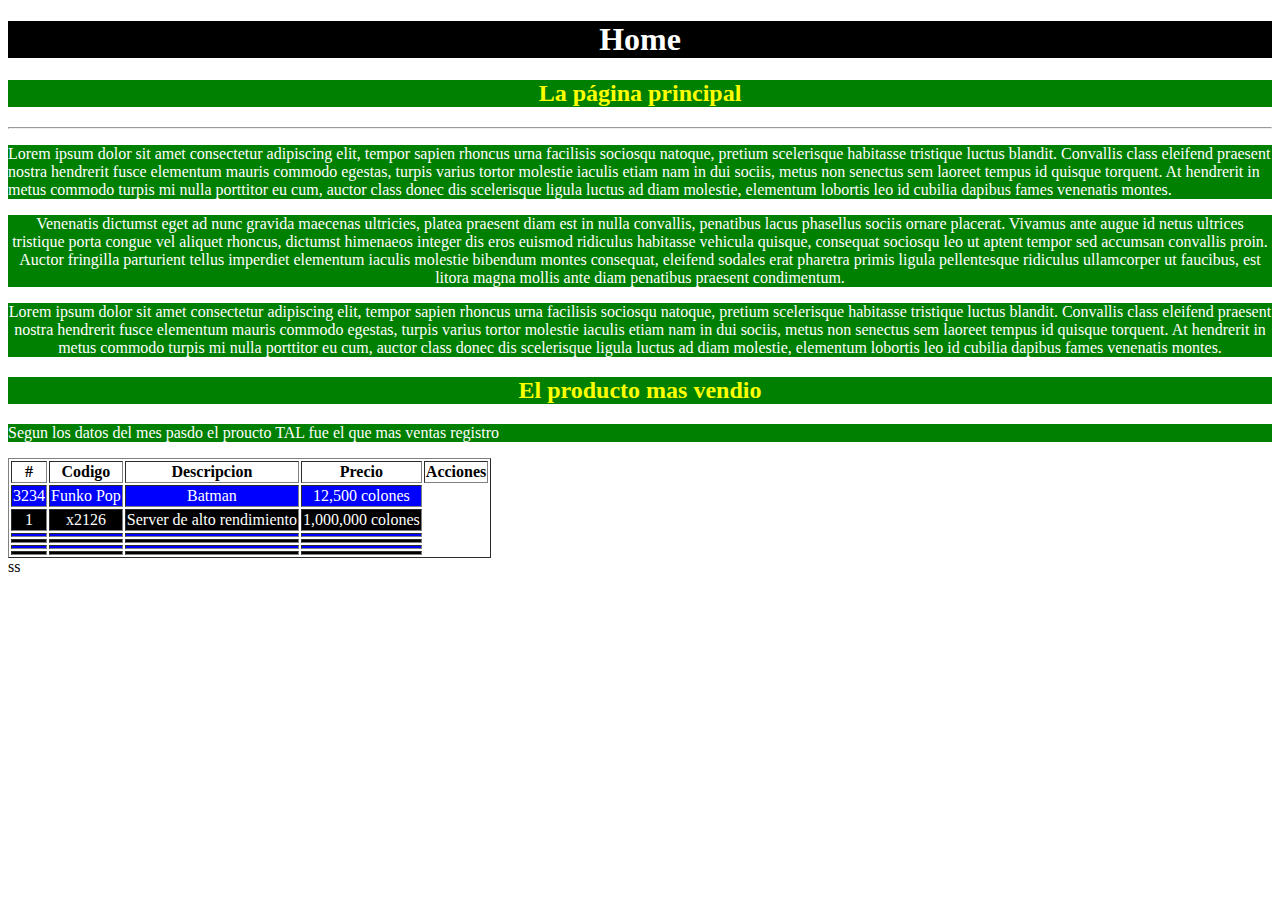
<file: src/main/resources/static/index.html>
<!DOCTYPE html>
<!--

-->
<html>
    <head>
        <title>Techshop</title>
        <meta charset="UTF-8">
        <link href="css/estilos.css" rel="stylesheet" type="text/css"/>
    </head>
    <body>
        <div>
            <h1 style="text-align:center; background-color:black;color:white">Home</h1>
            <h2>La página principal</h2>
            <hr/>
        </div>
        <div style="text-align: center">
            <p style="text-align: left">Lorem ipsum dolor sit amet consectetur adipiscing elit, tempor sapien rhoncus urna facilisis sociosqu natoque, pretium scelerisque habitasse tristique luctus blandit. Convallis class eleifend praesent nostra hendrerit fusce elementum mauris commodo egestas, turpis varius tortor molestie iaculis etiam nam in dui sociis, metus non senectus sem laoreet tempus id quisque torquent. At hendrerit in metus commodo turpis mi nulla porttitor eu cum, auctor class donec dis scelerisque ligula luctus ad diam molestie, elementum lobortis leo id cubilia dapibus fames venenatis montes.</p>
            <p>Venenatis dictumst eget ad nunc gravida maecenas ultricies, platea praesent diam est in nulla convallis, penatibus lacus phasellus sociis ornare placerat. Vivamus ante augue id netus ultrices tristique porta congue vel aliquet rhoncus, dictumst himenaeos integer dis eros euismod ridiculus habitasse vehicula quisque, consequat sociosqu leo ut aptent tempor sed accumsan convallis proin. Auctor fringilla parturient tellus imperdiet elementum iaculis molestie bibendum montes consequat, eleifend sodales erat pharetra primis ligula pellentesque ridiculus ullamcorper ut faucibus, est litora magna mollis ante diam penatibus praesent condimentum.</p>
            <p>Lorem ipsum dolor sit amet consectetur adipiscing elit, tempor sapien rhoncus urna facilisis sociosqu natoque, pretium scelerisque habitasse tristique luctus blandit. Convallis class eleifend praesent nostra hendrerit fusce elementum mauris commodo egestas, turpis varius tortor molestie iaculis etiam nam in dui sociis, metus non senectus sem laoreet tempus id quisque torquent. At hendrerit in metus commodo turpis mi nulla porttitor eu cum, auctor class donec dis scelerisque ligula luctus ad diam molestie, elementum lobortis leo id cubilia dapibus fames venenatis montes.</p>
        </div>
        
        <aside>
            <h2>El producto mas vendio</h2>
            <p>Segun los datos del mes pasdo el proucto TAL fue el que mas ventas registro</p>
        </aside>
        <table border="1">
            <thead>
                <tr>
                    <th>#</th>
                    <th>Codigo</th>
                    <th>Descripcion</th>
                    <th>Precio</th>
                    <th>Acciones</th>
                </tr>
            </thead>
            <tbody>
                <tr>
                    <td>3234</td>
                    <td>Funko Pop</td>
                    <td>Batman</td>
                    <td>12,500 colones</td>
                </tr>
                <tr>
                    <td>1</td>
                    <td>x2126</td>
                    <td>Server de alto rendimiento</td>
                    <td>1,000,000 colones</td>
                </tr>
                <tr>
                    <td></td>
                    <td></td>
                    <td></td>
                    <td></td>
                </tr>
                <tr>
                    <td></td>
                    <td></td>
                    <td></td>
                    <td></td>
                </tr>
                <tr>
                    <td></td>
                    <td></td>
                    <td></td>
                    <td></td>
                </tr>
                <tr>
                    <td></td>
                    <td></td>
                    <td></td>
                    <td></td>
                </tr>
            </tbody>
        </table>

    </body>
</html>
ss
</file>
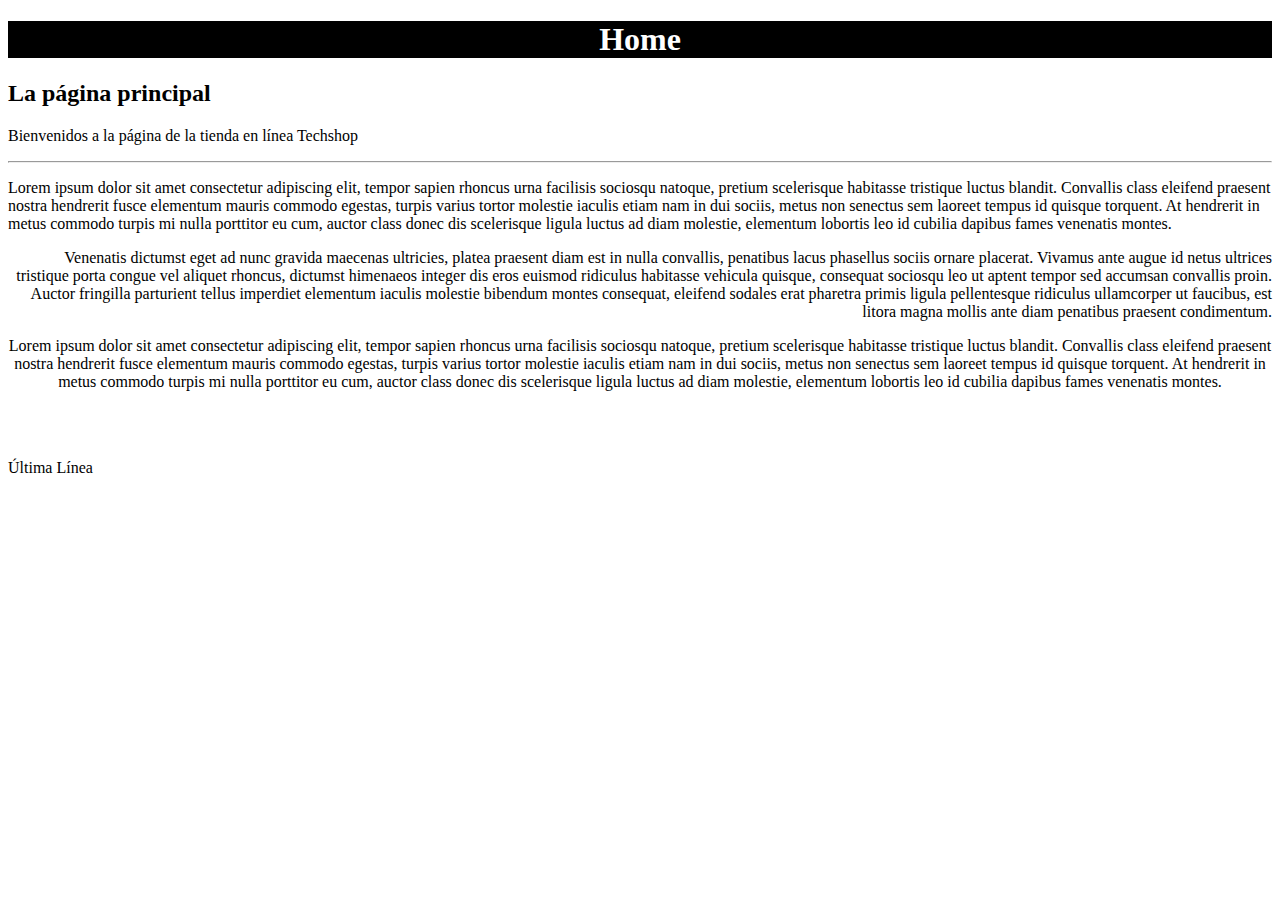
<file: src/main/resources/static/ejemplo2.html>
<!DOCTYPE html>
<!--

-->
<html>
    <head>
        <title>Techshop</title>
        <meta charset="UTF-8">
    </head>
    <body>
        <header>
            <h1 style="text-align:center; background-color:black;color:white">Home</h1>
            <h2>La página principal</h2>
            <p>Bienvenidos a la página de la tienda en línea Techshop</p>
            <hr/>    
        </header>
        <div>
            <nav>
                <p style="text-align: left">Lorem ipsum dolor sit amet consectetur adipiscing elit, tempor sapien rhoncus urna facilisis sociosqu natoque, pretium scelerisque habitasse tristique luctus blandit. Convallis class eleifend praesent nostra hendrerit fusce elementum mauris commodo egestas, turpis varius tortor molestie iaculis etiam nam in dui sociis, metus non senectus sem laoreet tempus id quisque torquent. At hendrerit in metus commodo turpis mi nulla porttitor eu cum, auctor class donec dis scelerisque ligula luctus ad diam molestie, elementum lobortis leo id cubilia dapibus fames venenatis montes.</p>  
                <p style="text-align: right">Venenatis dictumst eget ad nunc gravida maecenas ultricies, platea praesent diam est in nulla convallis, penatibus lacus phasellus sociis ornare placerat. Vivamus ante augue id netus ultrices tristique porta congue vel aliquet rhoncus, dictumst himenaeos integer dis eros euismod ridiculus habitasse vehicula quisque, consequat sociosqu leo ut aptent tempor sed accumsan convallis proin. Auctor fringilla parturient tellus imperdiet elementum iaculis molestie bibendum montes consequat, eleifend sodales erat pharetra primis ligula pellentesque ridiculus ullamcorper ut faucibus, est litora magna mollis ante diam penatibus praesent condimentum.</p>
                <p style="text-align: center">Lorem ipsum dolor sit amet consectetur adipiscing elit, tempor sapien rhoncus urna facilisis sociosqu natoque, pretium scelerisque habitasse tristique luctus blandit. Convallis class eleifend praesent nostra hendrerit fusce elementum mauris commodo egestas, turpis varius tortor molestie iaculis etiam nam in dui sociis, metus non senectus sem laoreet tempus id quisque torquent. At hendrerit in metus commodo turpis mi nulla porttitor eu cum, auctor class donec dis scelerisque ligula luctus ad diam molestie, elementum lobortis leo id cubilia dapibus fames venenatis montes.</p>
            </nav>
            </div>
        <br>
        <br>

        <p>Última Línea</p>
    </body>
</html>
</file>
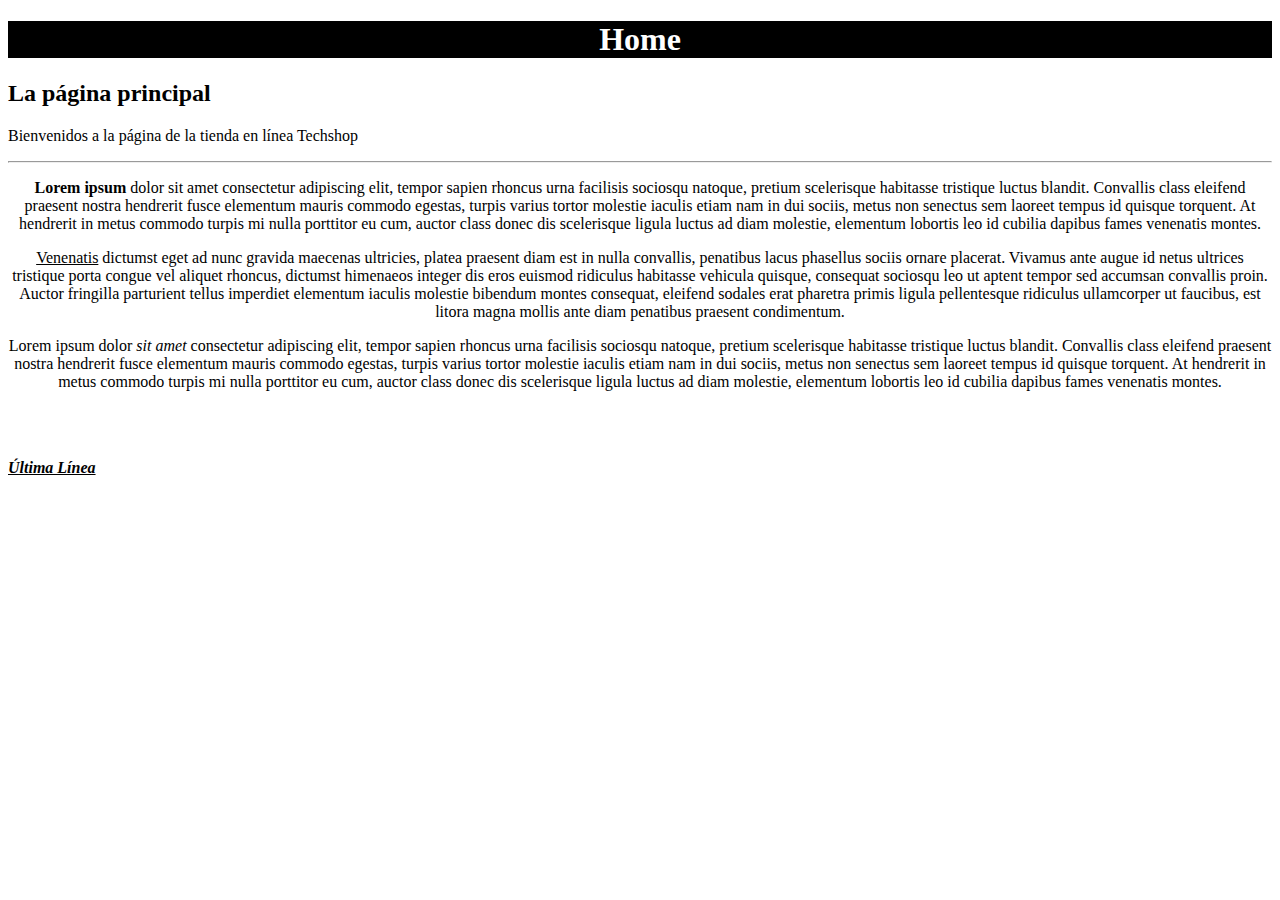
<file: src/main/resources/static/ejemplo3.html>
<!DOCTYPE html>
<!--

-->
<html>
    <head>
        <title>Techshop</title>
        <meta charset="UTF-8">
    </head>
    <body>
        <div>
            <h1 style="text-align:center; background-color:black;color:white">Home</h1>
            <h2>La página principal</h2>
            <p>Bienvenidos a la página de la tienda en línea Techshop</p>
            <hr/>
        </div>
        <div style="text-align: center">
            <p><strong>Lorem ipsum</strong> dolor sit amet consectetur adipiscing elit, tempor sapien rhoncus urna facilisis sociosqu natoque, pretium scelerisque habitasse tristique luctus blandit. Convallis class eleifend praesent nostra hendrerit fusce elementum mauris commodo egestas, turpis varius tortor molestie iaculis etiam nam in dui sociis, metus non senectus sem laoreet tempus id quisque torquent. At hendrerit in metus commodo turpis mi nulla porttitor eu cum, auctor class donec dis scelerisque ligula luctus ad diam molestie, elementum lobortis leo id cubilia dapibus fames venenatis montes.</p>
            <p><u>Venenatis</u> dictumst eget ad nunc gravida maecenas ultricies, platea praesent diam est in nulla convallis, penatibus lacus phasellus sociis ornare placerat. Vivamus ante augue id netus ultrices tristique porta congue vel aliquet rhoncus, dictumst himenaeos integer dis eros euismod ridiculus habitasse vehicula quisque, consequat sociosqu leo ut aptent tempor sed accumsan convallis proin. Auctor fringilla parturient tellus imperdiet elementum iaculis molestie bibendum montes consequat, eleifend sodales erat pharetra primis ligula pellentesque ridiculus ullamcorper ut faucibus, est litora magna mollis ante diam penatibus praesent condimentum.</p>
            <p>Lorem ipsum dolor <i>sit amet</i> consectetur adipiscing elit, tempor sapien rhoncus urna facilisis sociosqu natoque, pretium scelerisque habitasse tristique luctus blandit. Convallis class eleifend praesent nostra hendrerit fusce elementum mauris commodo egestas, turpis varius tortor molestie iaculis etiam nam in dui sociis, metus non senectus sem laoreet tempus id quisque torquent. At hendrerit in metus commodo turpis mi nulla porttitor eu cum, auctor class donec dis scelerisque ligula luctus ad diam molestie, elementum lobortis leo id cubilia dapibus fames venenatis montes.</p>
        </div>
        <br>
        <br>

        <p><strong><u><i>Última Línea</i></u></strong></p>
    </body>
</html>
</file>
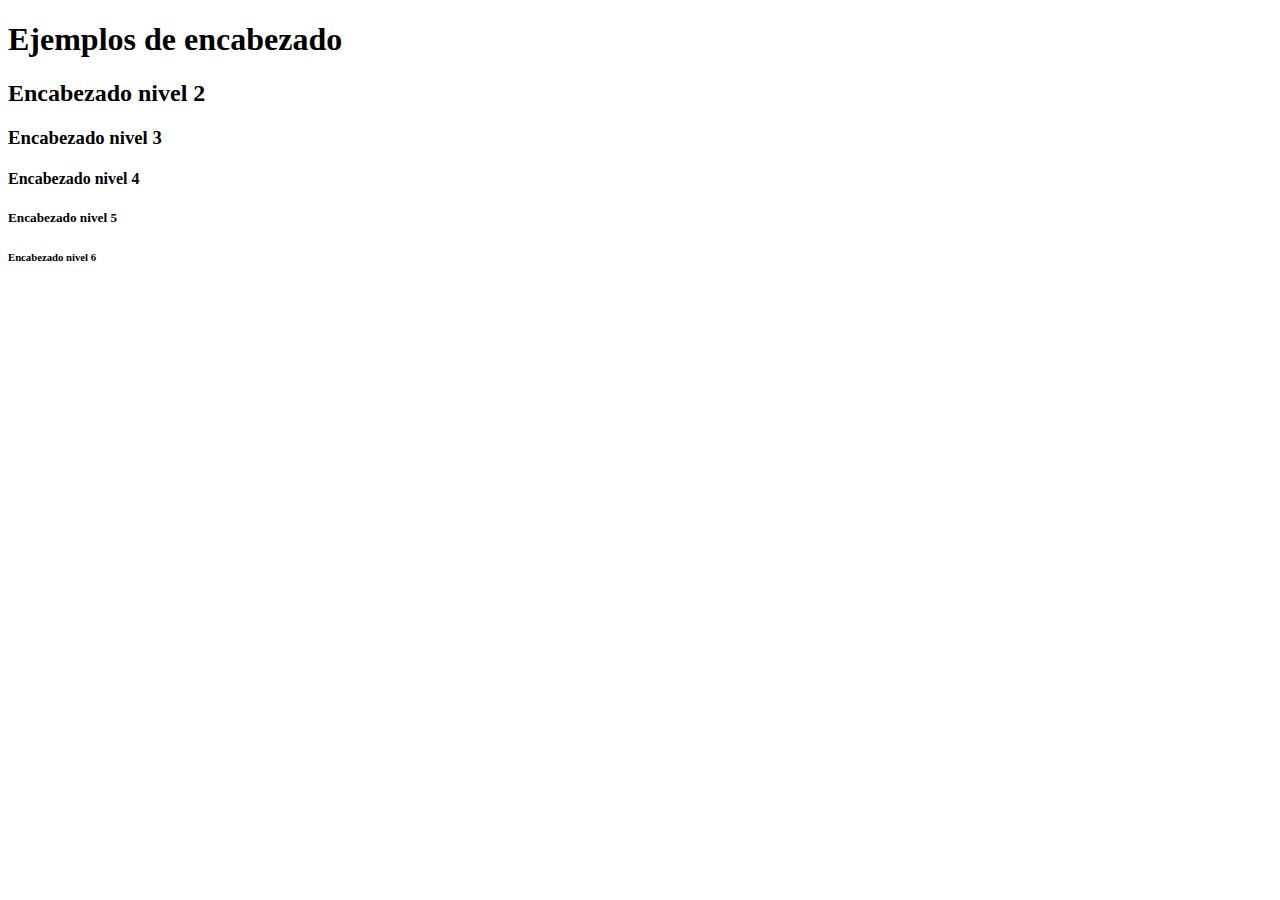
<file: src/main/resources/static/ejemplo4.html>
<!DOCTYPE html>
<html>
    <head>
        <title>Ejemplo 4</title>
        <meta charset="UTF-8">
    </head>
    <body>
        <div>
            <h1>Ejemplos de encabezado</h1>
            <h2>Encabezado nivel 2</h2>
            <h3>Encabezado nivel 3</h3>
            <h4>Encabezado nivel 4</h4>
            <h5>Encabezado nivel 5</h5>
            <h6>Encabezado nivel 6</h6>
        </div>
    </body>
</html>
</file>
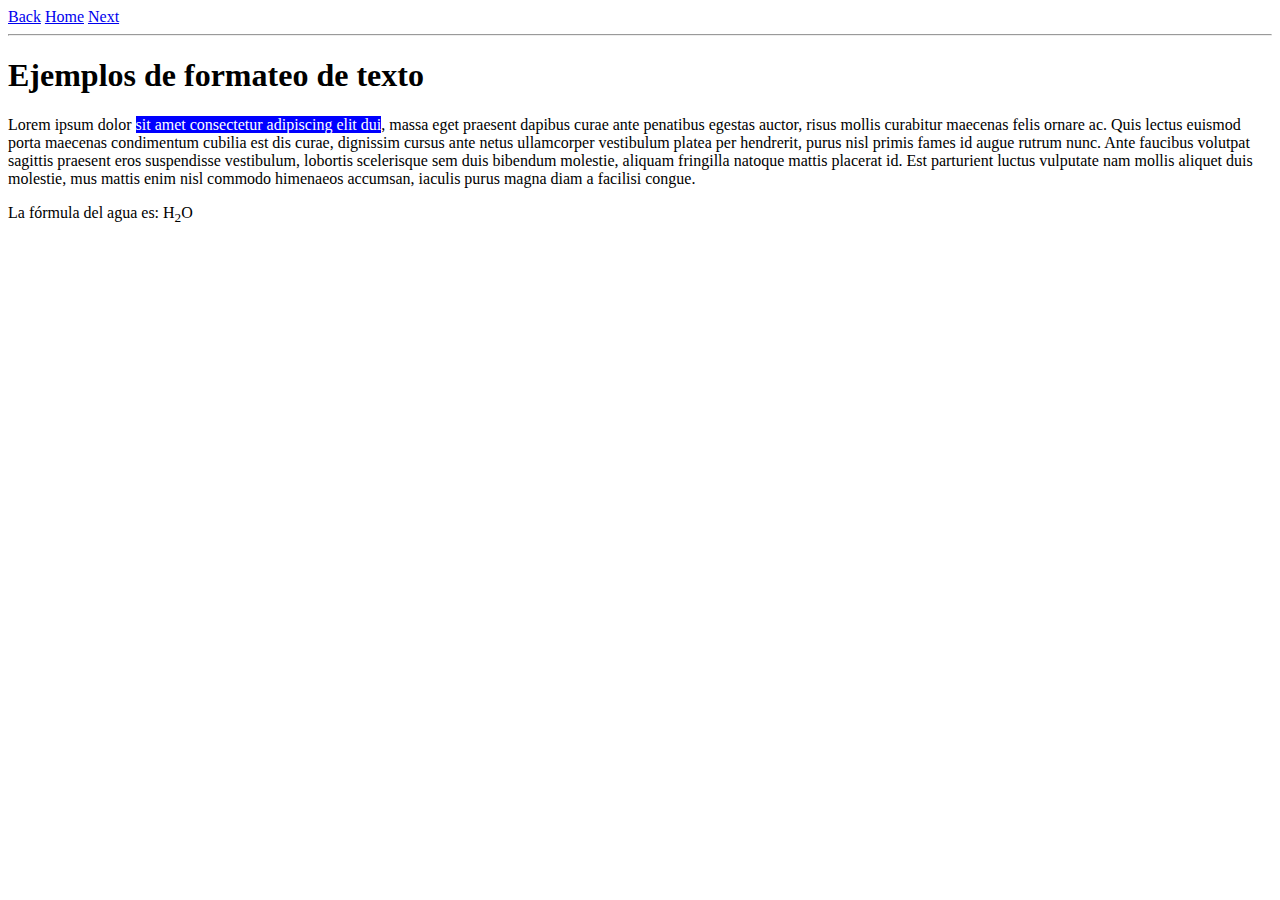
<file: src/main/resources/static/ejemplo5.html>
<!DOCTYPE html>
<html>
    <head>
        <title>Ejemplo 5</title>
        <meta charset="UTF-8">
    </head>
    <body>
        <a href="ejemplo4.html">Back</a>
        <a href="index.html">Home</a>
        <a href="ejemplo6.html">Next</a>
        <hr/>
        <h1>Ejemplos de formateo de texto</h1>
        <p>Lorem ipsum dolor <span style="font-family: comic Sans MS;font-size: 16px;background-color: blue;color:white">sit amet consectetur adipiscing elit dui</span>, massa eget praesent dapibus curae ante penatibus egestas auctor, risus mollis curabitur maecenas felis ornare ac. Quis lectus euismod porta maecenas condimentum cubilia est dis curae, dignissim cursus ante netus ullamcorper vestibulum platea per hendrerit, purus nisl primis fames id augue rutrum nunc. Ante faucibus volutpat sagittis praesent eros suspendisse vestibulum, lobortis scelerisque sem duis bibendum molestie, aliquam fringilla natoque mattis placerat id. Est parturient luctus vulputate nam mollis aliquet duis molestie, mus mattis enim nisl commodo himenaeos accumsan, iaculis purus magna diam a facilisi congue.</p>
        <p>La fórmula del agua es: H<sub>2</sub>O</p>
        
    </body>
</html>
</file>
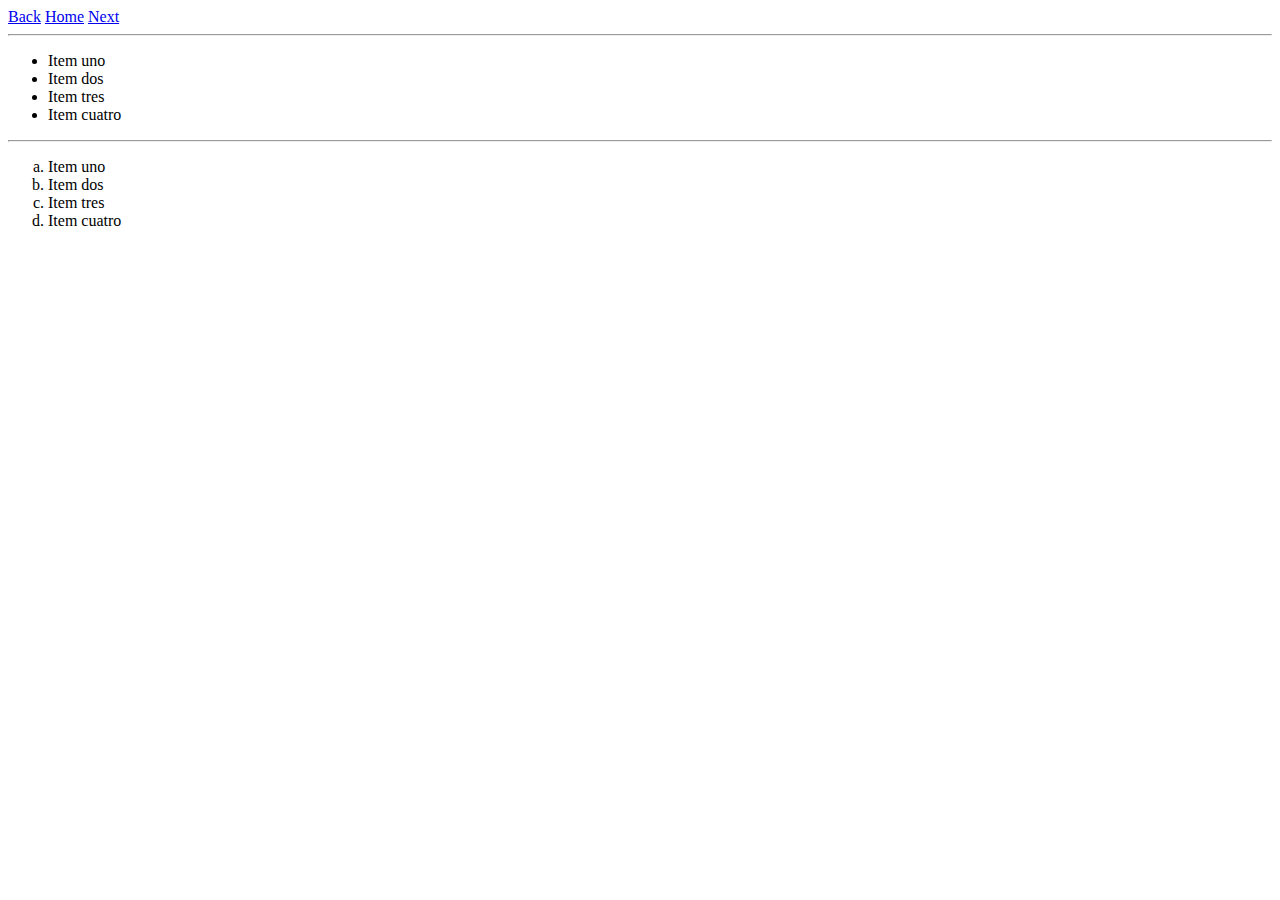
<file: src/main/resources/static/ejemplo6.html>
<!DOCTYPE html>
<!--
-->
<html>
    <head>
        <title>Ejemplo 6</title>
        <meta charset="UTF-8">
    </head>
    <body>
        <a href="ejemplo5.html">Back</a>
        <a href="index.html">Home</a>
        <a href="ejemplo7.html">Next</a>
        <hr/>
        <ul>
            <li>Item uno</li>
            <li>Item dos</li>
            <li>Item tres</li>
            <li>Item cuatro</li>
        </ul>
        <hr/>
        <ol type="a">
            <li>Item uno</li>
            <li>Item dos</li>
            <li>Item tres</li>
            <li>Item cuatro</li>            
        </ol>
            

    </body>
</html>
</file>
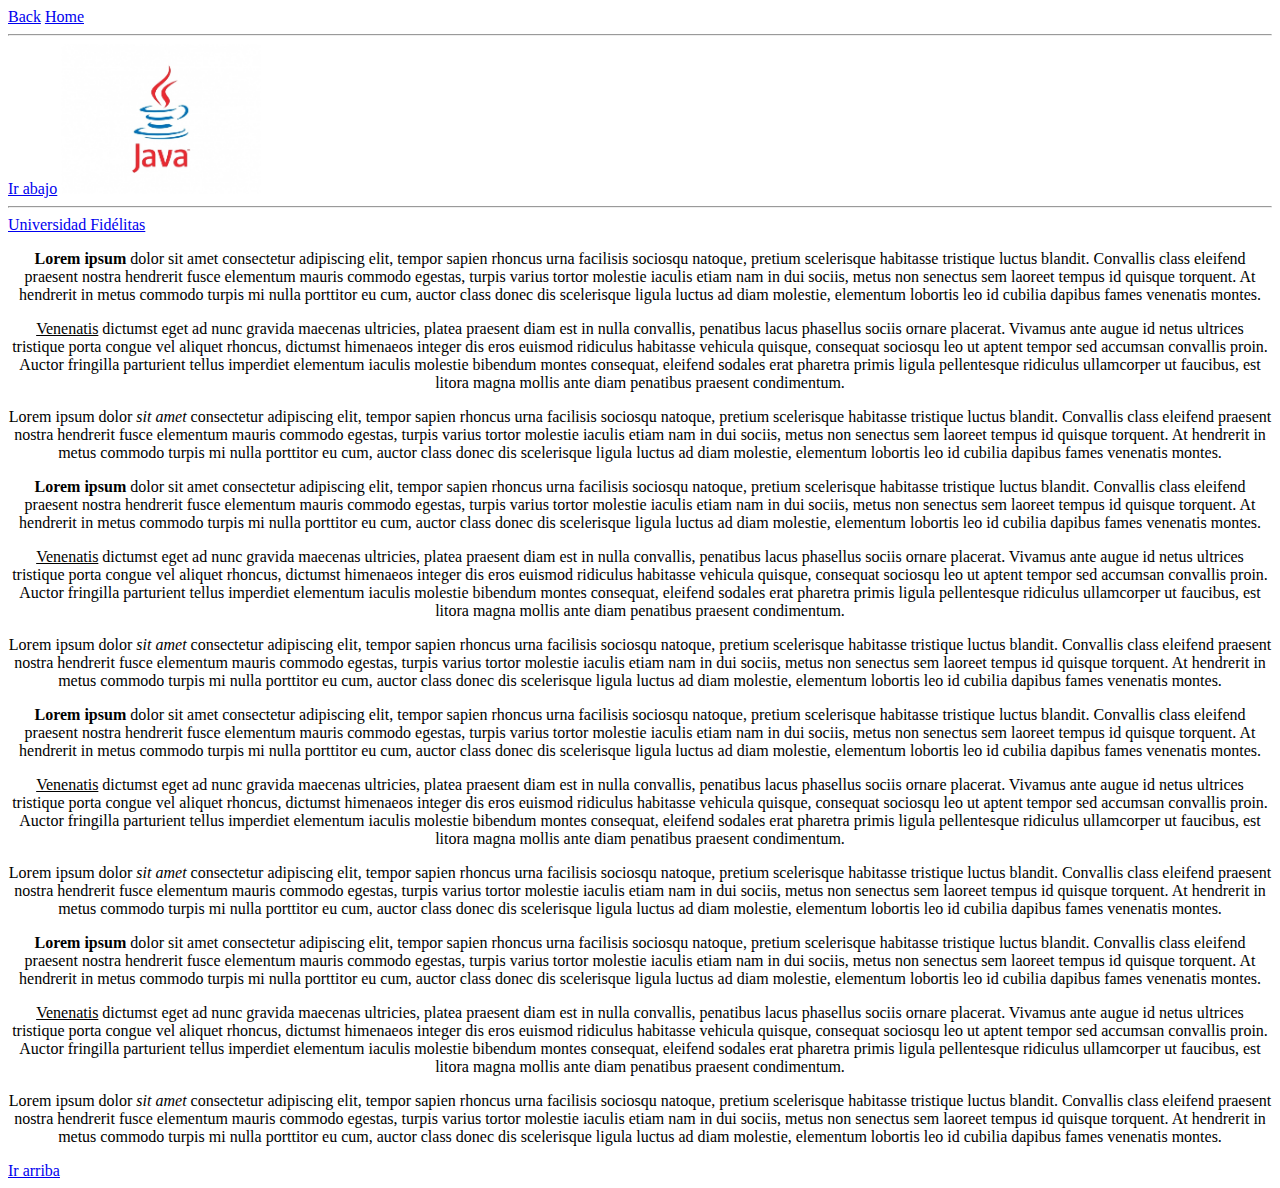
<file: src/main/resources/static/ejemplo7.html>
<!DOCTYPE html>
<!--
Click nbfs://nbhost/SystemFileSystem/Templates/Licenses/license-default.txt to change this license
Click nbfs://nbhost/SystemFileSystem/Templates/Other/html.html to edit this template
-->
<html>
    <head>
        <title>Ejemplo 7</title>
        <meta charset="UTF-8">
    </head>
    <body>
        <a name="arriba"></a>
        <a href="ejemplo6.html">Back</a>
        <a href="index.html">Home</a>    
        <hr/>
        <a href="#abajo">Ir abajo</a>

        <img src="img/logojava.jpeg" alt="" style="width: 200px;height: 150px"/>
        <hr/>
        <a href="https://ufidelitas.ac.cr/" target="_blank">Universidad Fidélitas</a>

        <div style="text-align: center">
            <p><strong>Lorem ipsum</strong> dolor sit amet consectetur adipiscing elit, tempor sapien rhoncus urna facilisis sociosqu natoque, pretium scelerisque habitasse tristique luctus blandit. Convallis class eleifend praesent nostra hendrerit fusce elementum mauris commodo egestas, turpis varius tortor molestie iaculis etiam nam in dui sociis, metus non senectus sem laoreet tempus id quisque torquent. At hendrerit in metus commodo turpis mi nulla porttitor eu cum, auctor class donec dis scelerisque ligula luctus ad diam molestie, elementum lobortis leo id cubilia dapibus fames venenatis montes.</p>
            <p><u>Venenatis</u> dictumst eget ad nunc gravida maecenas ultricies, platea praesent diam est in nulla convallis, penatibus lacus phasellus sociis ornare placerat. Vivamus ante augue id netus ultrices tristique porta congue vel aliquet rhoncus, dictumst himenaeos integer dis eros euismod ridiculus habitasse vehicula quisque, consequat sociosqu leo ut aptent tempor sed accumsan convallis proin. Auctor fringilla parturient tellus imperdiet elementum iaculis molestie bibendum montes consequat, eleifend sodales erat pharetra primis ligula pellentesque ridiculus ullamcorper ut faucibus, est litora magna mollis ante diam penatibus praesent condimentum.</p>
            <p>Lorem ipsum dolor <i>sit amet</i> consectetur adipiscing elit, tempor sapien rhoncus urna facilisis sociosqu natoque, pretium scelerisque habitasse tristique luctus blandit. Convallis class eleifend praesent nostra hendrerit fusce elementum mauris commodo egestas, turpis varius tortor molestie iaculis etiam nam in dui sociis, metus non senectus sem laoreet tempus id quisque torquent. At hendrerit in metus commodo turpis mi nulla porttitor eu cum, auctor class donec dis scelerisque ligula luctus ad diam molestie, elementum lobortis leo id cubilia dapibus fames venenatis montes.</p>
        </div>

        <div style="text-align: center">
            <p><strong>Lorem ipsum</strong> dolor sit amet consectetur adipiscing elit, tempor sapien rhoncus urna facilisis sociosqu natoque, pretium scelerisque habitasse tristique luctus blandit. Convallis class eleifend praesent nostra hendrerit fusce elementum mauris commodo egestas, turpis varius tortor molestie iaculis etiam nam in dui sociis, metus non senectus sem laoreet tempus id quisque torquent. At hendrerit in metus commodo turpis mi nulla porttitor eu cum, auctor class donec dis scelerisque ligula luctus ad diam molestie, elementum lobortis leo id cubilia dapibus fames venenatis montes.</p>
            <p><u>Venenatis</u> dictumst eget ad nunc gravida maecenas ultricies, platea praesent diam est in nulla convallis, penatibus lacus phasellus sociis ornare placerat. Vivamus ante augue id netus ultrices tristique porta congue vel aliquet rhoncus, dictumst himenaeos integer dis eros euismod ridiculus habitasse vehicula quisque, consequat sociosqu leo ut aptent tempor sed accumsan convallis proin. Auctor fringilla parturient tellus imperdiet elementum iaculis molestie bibendum montes consequat, eleifend sodales erat pharetra primis ligula pellentesque ridiculus ullamcorper ut faucibus, est litora magna mollis ante diam penatibus praesent condimentum.</p>
            <p>Lorem ipsum dolor <i>sit amet</i> consectetur adipiscing elit, tempor sapien rhoncus urna facilisis sociosqu natoque, pretium scelerisque habitasse tristique luctus blandit. Convallis class eleifend praesent nostra hendrerit fusce elementum mauris commodo egestas, turpis varius tortor molestie iaculis etiam nam in dui sociis, metus non senectus sem laoreet tempus id quisque torquent. At hendrerit in metus commodo turpis mi nulla porttitor eu cum, auctor class donec dis scelerisque ligula luctus ad diam molestie, elementum lobortis leo id cubilia dapibus fames venenatis montes.</p>
        </div>

        <div style="text-align: center">
            <p><strong>Lorem ipsum</strong> dolor sit amet consectetur adipiscing elit, tempor sapien rhoncus urna facilisis sociosqu natoque, pretium scelerisque habitasse tristique luctus blandit. Convallis class eleifend praesent nostra hendrerit fusce elementum mauris commodo egestas, turpis varius tortor molestie iaculis etiam nam in dui sociis, metus non senectus sem laoreet tempus id quisque torquent. At hendrerit in metus commodo turpis mi nulla porttitor eu cum, auctor class donec dis scelerisque ligula luctus ad diam molestie, elementum lobortis leo id cubilia dapibus fames venenatis montes.</p>
            <p><u>Venenatis</u> dictumst eget ad nunc gravida maecenas ultricies, platea praesent diam est in nulla convallis, penatibus lacus phasellus sociis ornare placerat. Vivamus ante augue id netus ultrices tristique porta congue vel aliquet rhoncus, dictumst himenaeos integer dis eros euismod ridiculus habitasse vehicula quisque, consequat sociosqu leo ut aptent tempor sed accumsan convallis proin. Auctor fringilla parturient tellus imperdiet elementum iaculis molestie bibendum montes consequat, eleifend sodales erat pharetra primis ligula pellentesque ridiculus ullamcorper ut faucibus, est litora magna mollis ante diam penatibus praesent condimentum.</p>
            <p>Lorem ipsum dolor <i>sit amet</i> consectetur adipiscing elit, tempor sapien rhoncus urna facilisis sociosqu natoque, pretium scelerisque habitasse tristique luctus blandit. Convallis class eleifend praesent nostra hendrerit fusce elementum mauris commodo egestas, turpis varius tortor molestie iaculis etiam nam in dui sociis, metus non senectus sem laoreet tempus id quisque torquent. At hendrerit in metus commodo turpis mi nulla porttitor eu cum, auctor class donec dis scelerisque ligula luctus ad diam molestie, elementum lobortis leo id cubilia dapibus fames venenatis montes.</p>
        </div>

        <div style="text-align: center">
            <p><strong>Lorem ipsum</strong> dolor sit amet consectetur adipiscing elit, tempor sapien rhoncus urna facilisis sociosqu natoque, pretium scelerisque habitasse tristique luctus blandit. Convallis class eleifend praesent nostra hendrerit fusce elementum mauris commodo egestas, turpis varius tortor molestie iaculis etiam nam in dui sociis, metus non senectus sem laoreet tempus id quisque torquent. At hendrerit in metus commodo turpis mi nulla porttitor eu cum, auctor class donec dis scelerisque ligula luctus ad diam molestie, elementum lobortis leo id cubilia dapibus fames venenatis montes.</p>
            <p><u>Venenatis</u> dictumst eget ad nunc gravida maecenas ultricies, platea praesent diam est in nulla convallis, penatibus lacus phasellus sociis ornare placerat. Vivamus ante augue id netus ultrices tristique porta congue vel aliquet rhoncus, dictumst himenaeos integer dis eros euismod ridiculus habitasse vehicula quisque, consequat sociosqu leo ut aptent tempor sed accumsan convallis proin. Auctor fringilla parturient tellus imperdiet elementum iaculis molestie bibendum montes consequat, eleifend sodales erat pharetra primis ligula pellentesque ridiculus ullamcorper ut faucibus, est litora magna mollis ante diam penatibus praesent condimentum.</p>
            <p>Lorem ipsum dolor <i>sit amet</i> consectetur adipiscing elit, tempor sapien rhoncus urna facilisis sociosqu natoque, pretium scelerisque habitasse tristique luctus blandit. Convallis class eleifend praesent nostra hendrerit fusce elementum mauris commodo egestas, turpis varius tortor molestie iaculis etiam nam in dui sociis, metus non senectus sem laoreet tempus id quisque torquent. At hendrerit in metus commodo turpis mi nulla porttitor eu cum, auctor class donec dis scelerisque ligula luctus ad diam molestie, elementum lobortis leo id cubilia dapibus fames venenatis montes.</p>
        </div>

        <a href="#arriba">Ir arriba</a>
        <a name="abajo"></a>
    </body>
</html>
</file>
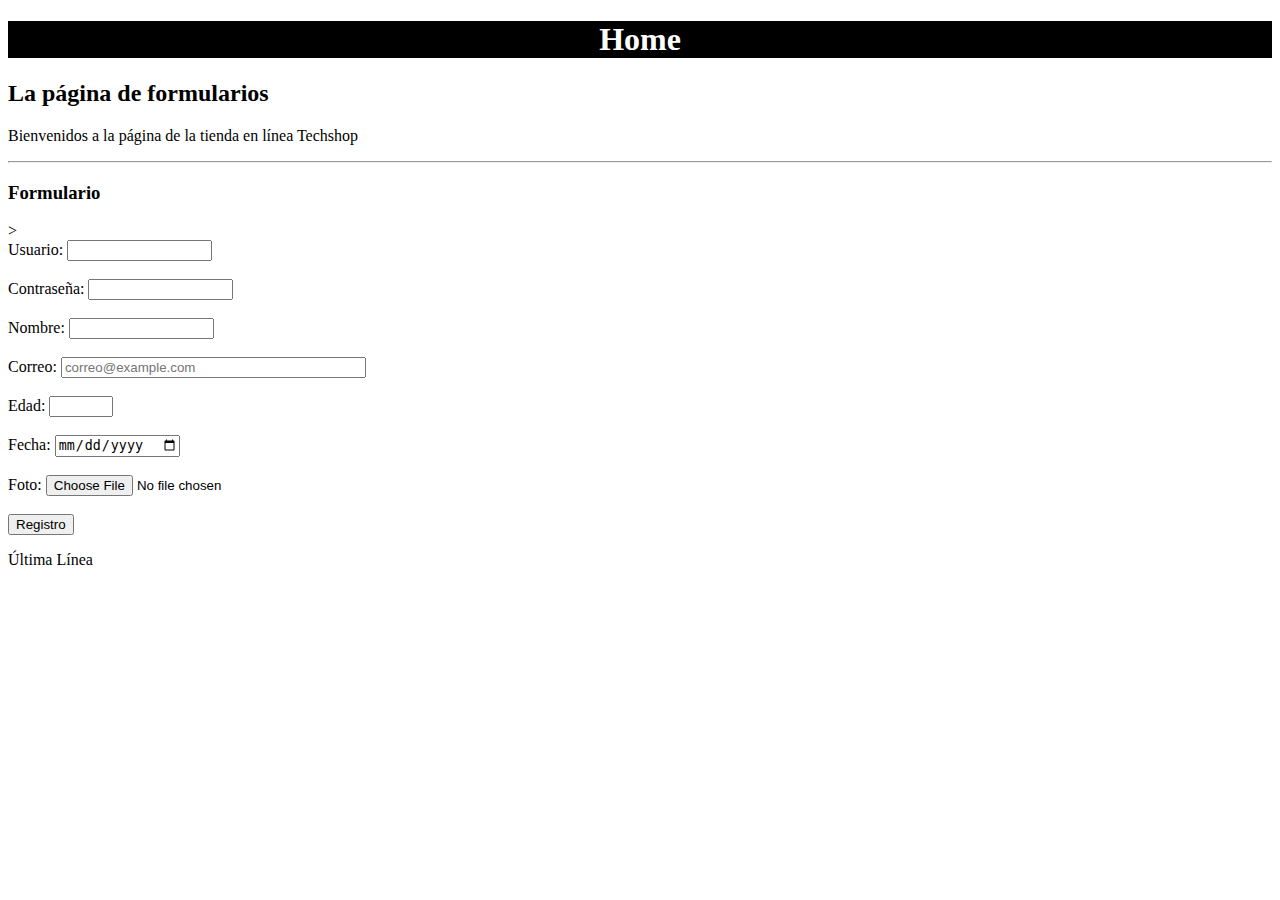
<file: src/main/resources/static/formularios.html>
<!DOCTYPE html>
<!--

-->
<html>
    <head>
        <title>Techshop</title>
        <meta charset="UTF-8">
    </head>
    <body>
        <header>
            <h1 style="text-align:center; background-color:black;color:white">Home</h1>
            <h2>La página de formularios</h2>
            <p>Bienvenidos a la página de la tienda en línea Techshop</p>
            <hr/>    
        </header>
        <h3>Formulario</h3>>
        <form action="/usuario/registro" method="POST">
            Usuario: <input type="text" name="username" value="" size="15" />
            <br>
            <br>
            Contraseña: <input type="password" name="contrasena" value="" size="15" />
            <br>
            <br>
            Nombre: <input type="text" name="nombre" value="" size="15" required />
            <br>
            <br>
            Correo: <input type="email" name="correo" placeholder="correo@example.com" value="" size="35" />
            <br>
            <br>
            Edad: <input type="number" name="edad" value="" min="18" max="130" size="3" />
            <br>
            <br>
            Fecha: <input type="date" name="fActivo" value="" size="" />
            <br>
            <br>
            Foto: <input type="file" name="foto" accept="image/*/">
            <br>
            <br>
            <input type="submit" value="Registro" name="btnRegistro" />
        </form>
        
        
        
        <p>Última Línea</p>
    </body>
</html>
</file>
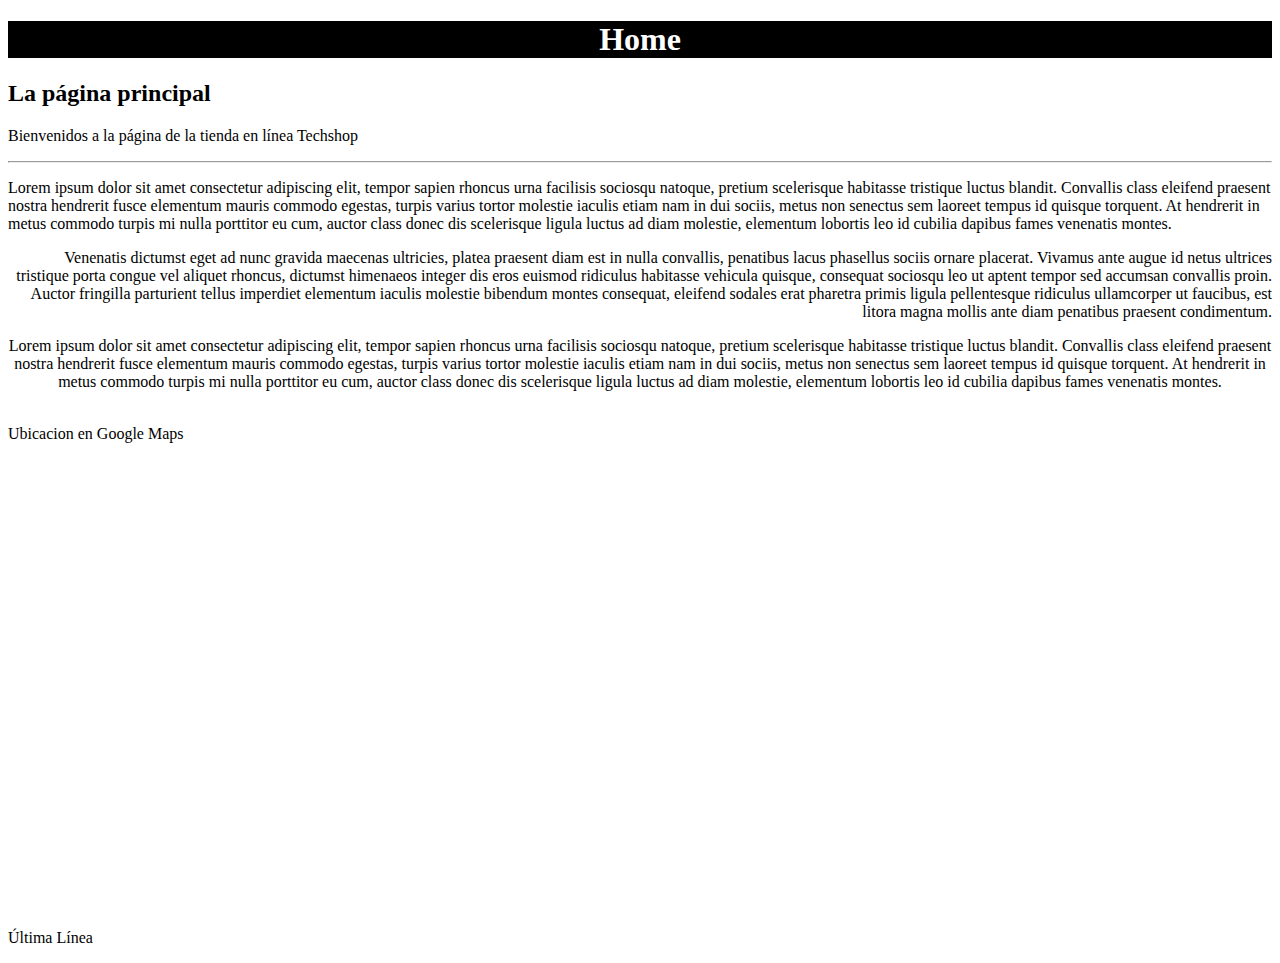
<file: src/main/resources/static/iframe.html>
<!DOCTYPE html>
<!--

-->
<html>
    <head>
        <title>Techshop</title>
        <meta charset="UTF-8">
    </head>
    <body>
        <header>
            <h1 style="text-align:center; background-color:black;color:white">Home</h1>
            <h2>La página principal</h2>
            <p>Bienvenidos a la página de la tienda en línea Techshop</p>
            <hr/>    
        </header>
        <div>
            <nav>
                <p style="text-align: left">Lorem ipsum dolor sit amet consectetur adipiscing elit, tempor sapien rhoncus urna facilisis sociosqu natoque, pretium scelerisque habitasse tristique luctus blandit. Convallis class eleifend praesent nostra hendrerit fusce elementum mauris commodo egestas, turpis varius tortor molestie iaculis etiam nam in dui sociis, metus non senectus sem laoreet tempus id quisque torquent. At hendrerit in metus commodo turpis mi nulla porttitor eu cum, auctor class donec dis scelerisque ligula luctus ad diam molestie, elementum lobortis leo id cubilia dapibus fames venenatis montes.</p>  
                <p style="text-align: right">Venenatis dictumst eget ad nunc gravida maecenas ultricies, platea praesent diam est in nulla convallis, penatibus lacus phasellus sociis ornare placerat. Vivamus ante augue id netus ultrices tristique porta congue vel aliquet rhoncus, dictumst himenaeos integer dis eros euismod ridiculus habitasse vehicula quisque, consequat sociosqu leo ut aptent tempor sed accumsan convallis proin. Auctor fringilla parturient tellus imperdiet elementum iaculis molestie bibendum montes consequat, eleifend sodales erat pharetra primis ligula pellentesque ridiculus ullamcorper ut faucibus, est litora magna mollis ante diam penatibus praesent condimentum.</p>
                <p style="text-align: center">Lorem ipsum dolor sit amet consectetur adipiscing elit, tempor sapien rhoncus urna facilisis sociosqu natoque, pretium scelerisque habitasse tristique luctus blandit. Convallis class eleifend praesent nostra hendrerit fusce elementum mauris commodo egestas, turpis varius tortor molestie iaculis etiam nam in dui sociis, metus non senectus sem laoreet tempus id quisque torquent. At hendrerit in metus commodo turpis mi nulla porttitor eu cum, auctor class donec dis scelerisque ligula luctus ad diam molestie, elementum lobortis leo id cubilia dapibus fames venenatis montes.</p>
            </nav>
            </div>
        <br>
        
        <article>
            <header>Ubicacion en Google Maps</header>
            <figure>
                <iframe src="https://www.google.com/maps/embed?pb=!1m14!1m8!1m3!1d15720.009375068257!2d-84.1849181!3d9.933762!3m2!1i1024!2i768!4f13.1!3m3!1m2!1s0x8fa0fd3dd3bd70c5%3A0x66dbd25af759ef71!2sFloristeria%20y%20Vivero%20Polen%20Y%20Aromas!5e0!3m2!1ses-419!2scr!4v1706575749231!5m2!1ses-419!2scr" width="600" height="450" style="border:0;" allowfullscreen="" loading="lazy" referrerpolicy="no-referrer-when-downgrade"></iframe>
            </figure>
        </article>
        
        
        
        
        <p>Última Línea</p>
    </body>
</html>
</file>
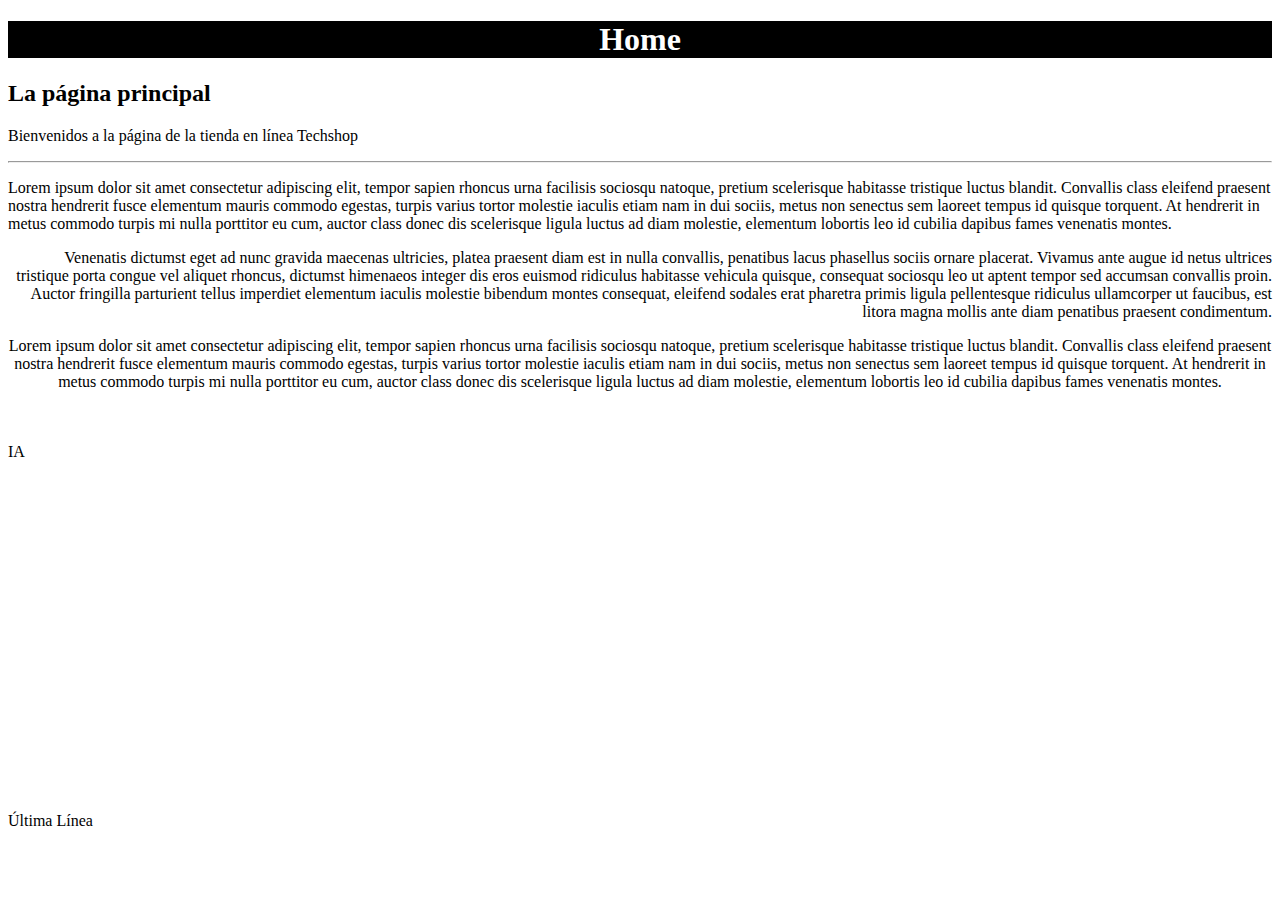
<file: src/main/resources/static/videos.html>
<!DOCTYPE html>
<!--

-->
<html>
    <head>
        <title>Techshop</title>
        <meta charset="UTF-8">
    </head>
    <body>
        <header>
            <h1 style="text-align:center; background-color:black;color:white">Home</h1>
            <h2>La página principal</h2>
            <p>Bienvenidos a la página de la tienda en línea Techshop</p>
            <hr/>    
        </header>
        <div>
            <nav>
                <p style="text-align: left">Lorem ipsum dolor sit amet consectetur adipiscing elit, tempor sapien rhoncus urna facilisis sociosqu natoque, pretium scelerisque habitasse tristique luctus blandit. Convallis class eleifend praesent nostra hendrerit fusce elementum mauris commodo egestas, turpis varius tortor molestie iaculis etiam nam in dui sociis, metus non senectus sem laoreet tempus id quisque torquent. At hendrerit in metus commodo turpis mi nulla porttitor eu cum, auctor class donec dis scelerisque ligula luctus ad diam molestie, elementum lobortis leo id cubilia dapibus fames venenatis montes.</p>  
                <p style="text-align: right">Venenatis dictumst eget ad nunc gravida maecenas ultricies, platea praesent diam est in nulla convallis, penatibus lacus phasellus sociis ornare placerat. Vivamus ante augue id netus ultrices tristique porta congue vel aliquet rhoncus, dictumst himenaeos integer dis eros euismod ridiculus habitasse vehicula quisque, consequat sociosqu leo ut aptent tempor sed accumsan convallis proin. Auctor fringilla parturient tellus imperdiet elementum iaculis molestie bibendum montes consequat, eleifend sodales erat pharetra primis ligula pellentesque ridiculus ullamcorper ut faucibus, est litora magna mollis ante diam penatibus praesent condimentum.</p>
                <p style="text-align: center">Lorem ipsum dolor sit amet consectetur adipiscing elit, tempor sapien rhoncus urna facilisis sociosqu natoque, pretium scelerisque habitasse tristique luctus blandit. Convallis class eleifend praesent nostra hendrerit fusce elementum mauris commodo egestas, turpis varius tortor molestie iaculis etiam nam in dui sociis, metus non senectus sem laoreet tempus id quisque torquent. At hendrerit in metus commodo turpis mi nulla porttitor eu cum, auctor class donec dis scelerisque ligula luctus ad diam molestie, elementum lobortis leo id cubilia dapibus fames venenatis montes.</p>
            </nav>
            </div>
        <br>
        <br>
        
        <article>
            <header>IA</header>
            <figure>
                <iframe width="560" height="315" src="https://www.youtube.com/embed/FdZ8LKiJBhQ?si=LJFITYmqVEvAO7FS" title="YouTube video player" frameborder="0" allow="accelerometer; autoplay; clipboard-write; encrypted-media; gyroscope; picture-in-picture; web-share" allowfullscreen></iframe>
            </figure>
        </article>
        
     
        
        
        
        <p>Última Línea</p>
    </body>
</html>
</file>
<file: src/main/resources/static/css/estilos.css>
/* 
    Created on : 22 ene 2024, 19:53:16
    Author     : Juan Pablo
*/

p{
    background-color: green;
    color: white;
}

h1{
    text-align: center;
    background-color: black;
    color: red;
}

h2{
    
   text-align: center;
    background-color: green;
    color: yellow; 
}

td{
    text-align: center;   
}

tbody tr:nth-child(odd){
    background-color: blue;
    color: white;
    
}

tbody tr:nth-child(even){
    background-color: black;
    color: white;
    
}
</file>
